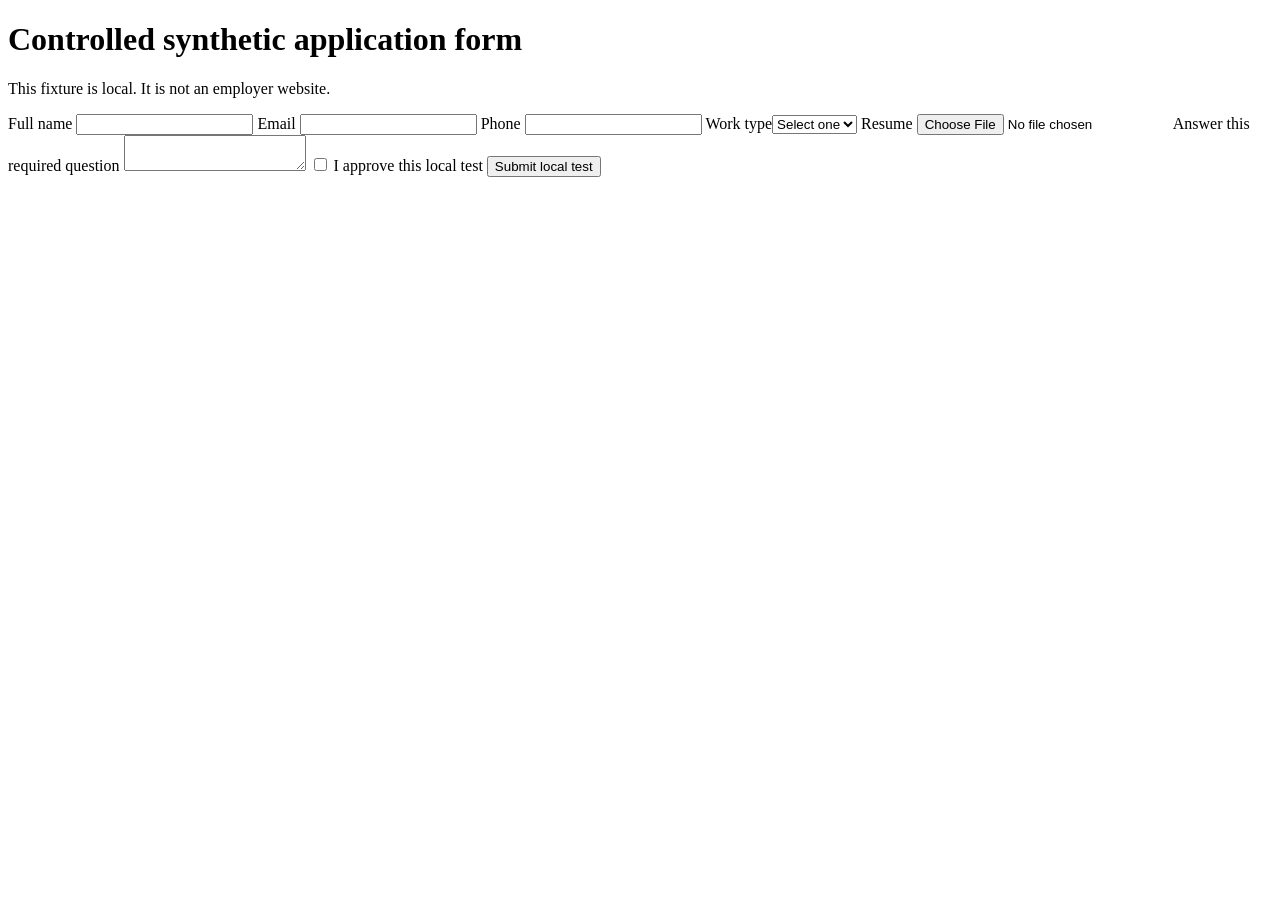
<file: tests/feasibility/fixtures/application.html>
<!doctype html>
<html lang="en"><meta charset="utf-8"><title>CareerLens controlled form</title>
<h1>Controlled synthetic application form</h1>
<p>This fixture is local. It is not an employer website.</p>
<form id="application">
  <label>Full name <input name="full_name" required></label>
  <label>Email <input name="email" type="email" required></label>
  <label>Phone <input name="phone" type="tel"></label>
  <label for="work-type">Work type</label><select id="work-type" name="work_type" required>
    <option value="">Select one</option><option value="internship">Internship</option>
    <option value="full_time">Full time</option></select>
  <label>Resume <input name="resume" type="file" accept=".pdf" required></label>
  <label>Answer this required question <textarea name="answer" required></textarea></label>
  <label><input name="consent" type="checkbox" required> I approve this local test</label>
  <button type="submit">Submit local test</button>
</form>
<p id="receipt" hidden>CONTROLLED_RECEIVER_RECEIPT</p>
<script>
  window.receiptCount = 0;
  document.querySelector('form').addEventListener('submit', event => {
    event.preventDefault();
    window.receiptCount += 1;
    document.querySelector('#receipt').hidden = false;
  });
</script>
</html>
</file>
